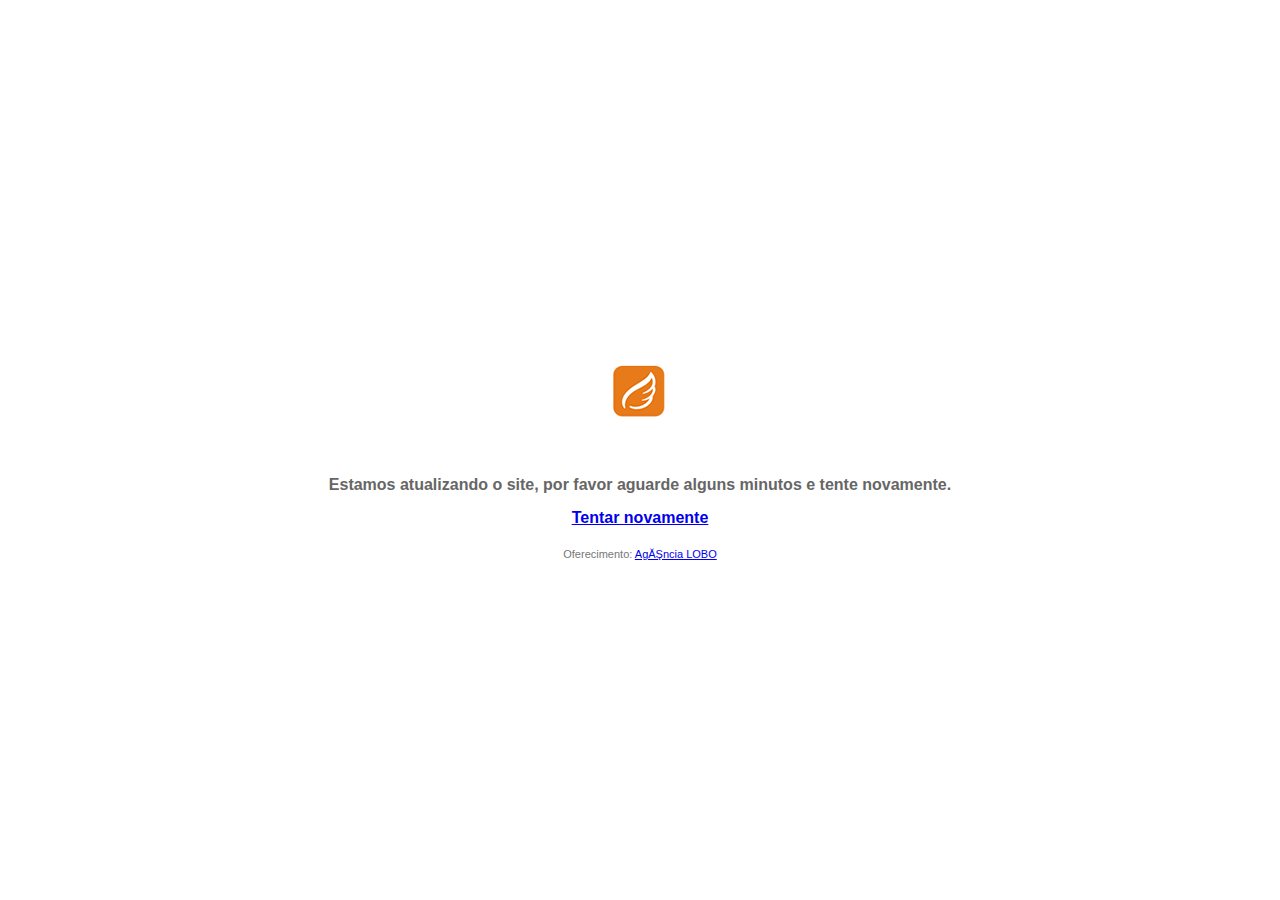
<file: maintenance/index.html>
<!DOCTYPE HTML PUBLIC "-//W3C//DTD HTML 4.0 Transitional//EN">
<html>
<head>
<meta http-equiv="Content-Type" content="text/html; charset=windows-1250">
<title>Site em atualização</title>
<STYLE type="text/css">
body,html {
	padding:0px;
	margin:0px;
	color:#666666;
	font-family: arial;
	font-size: 11px;
}
#container { width: 100%; height: 100%; display: table; }
#position { display: table-cell; vertical-align: middle; width: 100%; text-align: center; }
.lk_azul {
	color: #316AC5;
}
.lk_br {	color: #FFFFFF;
}
.style1 {
	color: #777;
	padding-top:10px;
}
.style2 {
	font-size: 16px;
	font-weight: bold;
}
</STYLE>
<!--[if IE]>
<STYLE type="text/css">
#container { position: relative; }
#position { position: absolute; top: 50%; }
#content { position: relative; top: -50%; }
</STYLE>
<![endif]-->
</head>

<body>


<div id="container">
<div id="position">
<div id="content">
  <p><img src="/maintenance/logo.gif" alt=""></p><br /><br />
	  <span class="style2">Estamos atualizando o site, por favor aguarde alguns minutos e tente novamente.</span>
	  <div style="padding-top:15px">
	  	<span class="style2"><a href="/">Tentar novamente</a></span>
	  </div>
		<p class="style1">Oferecimento: <a href="http://www.agencialobo.com.br">Agência LOBO</a></p>
  </div>
</div>
</div>

</body>
</html>
</file>
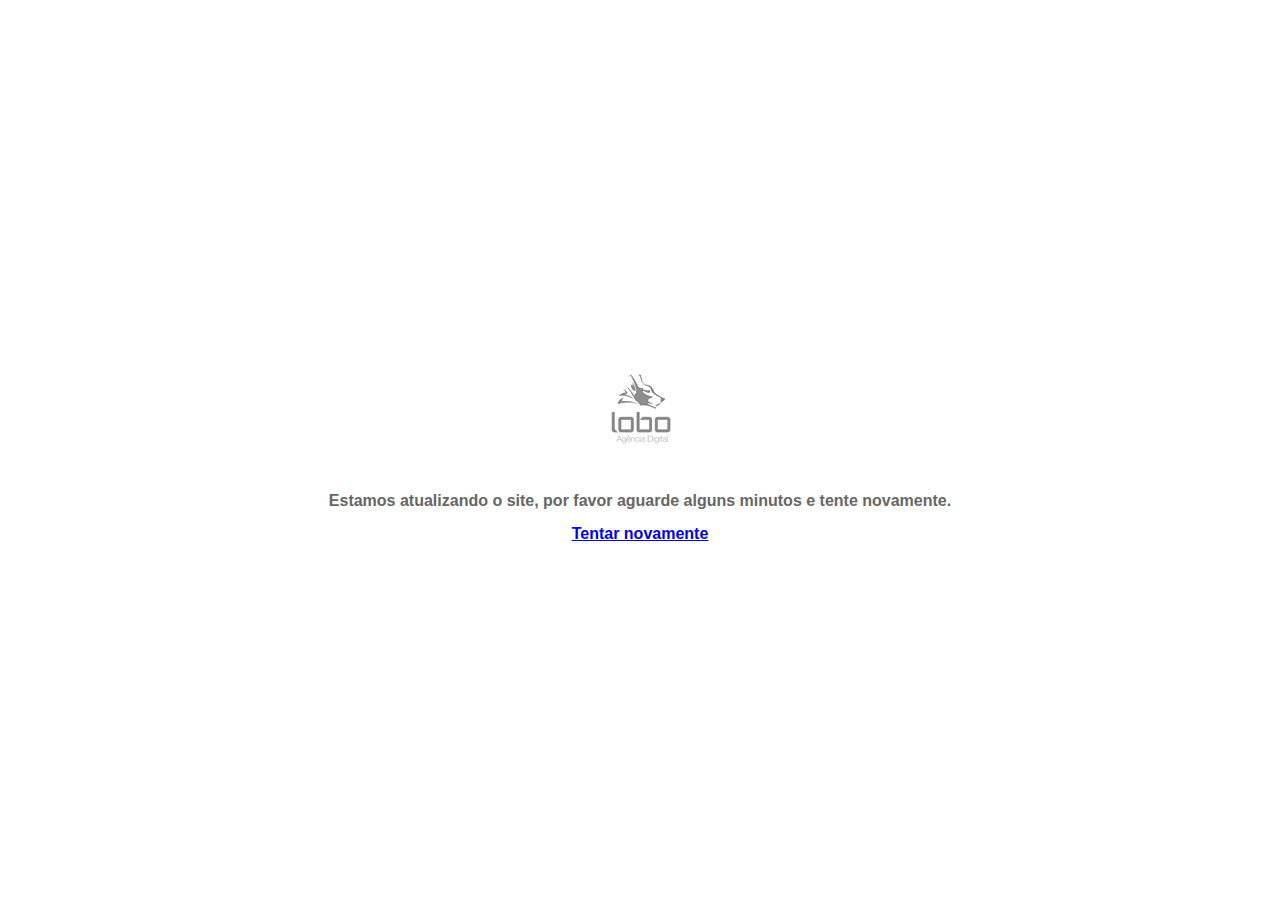
<file: base/www/maintenance/index.html>
<!DOCTYPE HTML PUBLIC "-//W3C//DTD HTML 4.0 Transitional//EN">
<html>
<head>
<meta http-equiv="Content-Type" content="text/html; charset=windows-1250">
<title>Aguarde, estamos atualizando o site</title>
<STYLE type="text/css">
body,html {
	padding:0px;
	margin:0px;
	color:#666666;
	font-family: arial;
	font-size: 11px;
}
#container { width: 100%; height: 100%; display: table; }
#position { display: table-cell; vertical-align: middle; width: 100%; text-align: center; }
.lk_azul {
	color: #316AC5;
}
.lk_br {	color: #FFFFFF;
}
.style1 {
	color: #777;
	padding-top:10px;
}
.style2 {
	font-size: 16px;
	font-weight: bold;
}
</STYLE>
<!--[if IE]>
<STYLE type="text/css">
#container { position: relative; }
#position { position: absolute; top: 50%; }
#content { position: relative; top: -50%; }
</STYLE>
<![endif]-->
</head>

<body>


<div id="container">
<div id="position">
<div id="content">
  <p><img src="logo.gif" alt=""></p><br /><br />
	  <span class="style2">Estamos atualizando o site, por favor aguarde alguns minutos e tente novamente.</span>
	  <div style="padding-top:15px">
	  	<span class="style2"><a href="/">Tentar novamente</a></span>
	  </div>
  </div>
</div>
</div>

</body>
</html>
</file>
